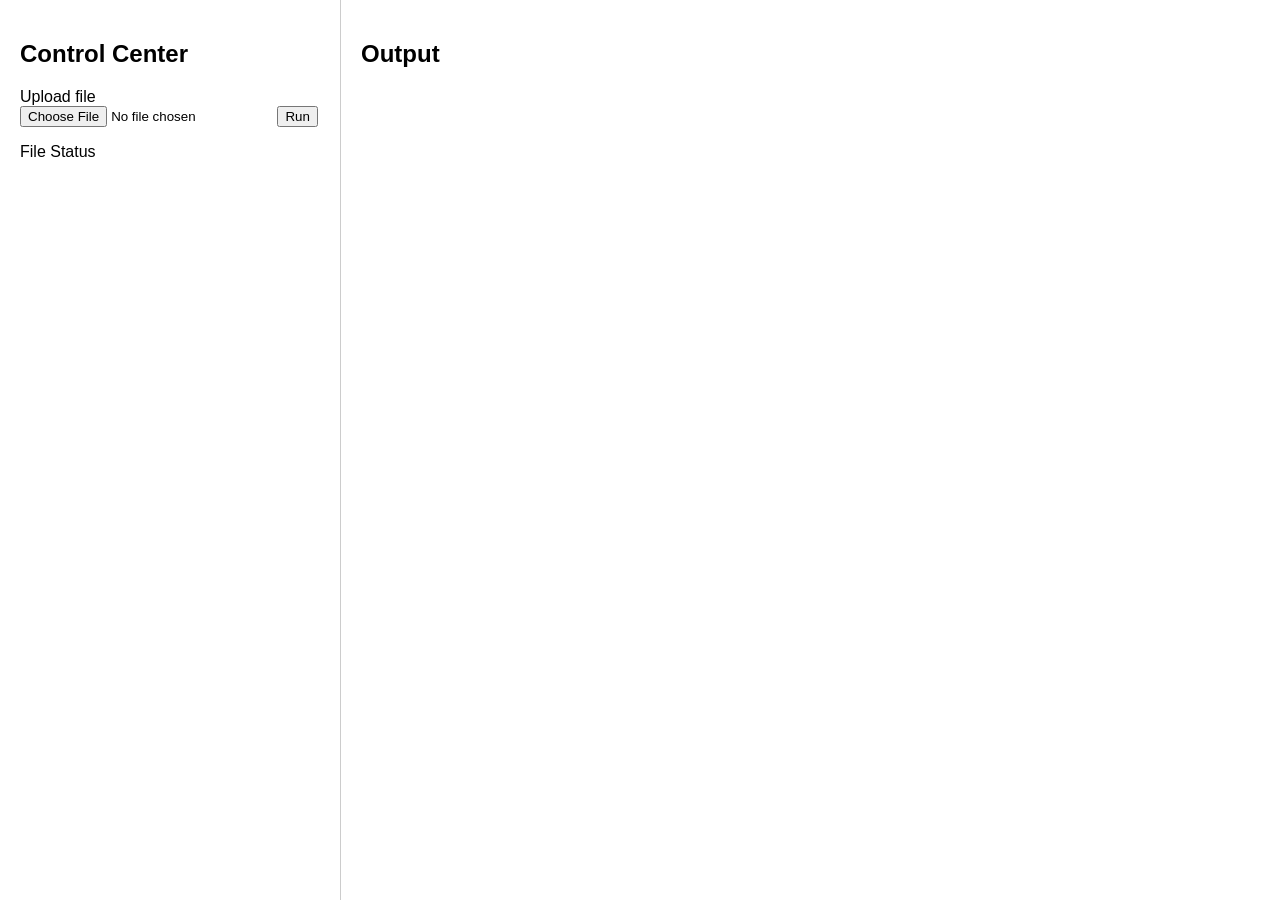
<file: frontend/index.html>
<!DOCTYPE html>
<html lang="en">
<head>
  <meta charset="UTF-8" />
  <title>Cell Tracking Software</title>
  <link rel="stylesheet" href="styles.css" />
</head>
<body>

  <div class="container">
    <div class="controls">
      <h2>Control Center</h2>

      <label>
        Upload file
        <input type="file" id="fileInput" 
        accept = ".tif,.tiff"/>
      </label>

      <button id="runBtn">Run</button>

      <p id="status">File Status</p>
    </div>

    <div class="output">
      <h2>Output</h2>
      <img id="resultImage" />
    </div>
  </div>

  <script src="app.js"></script>
</body>
</html>
</file>
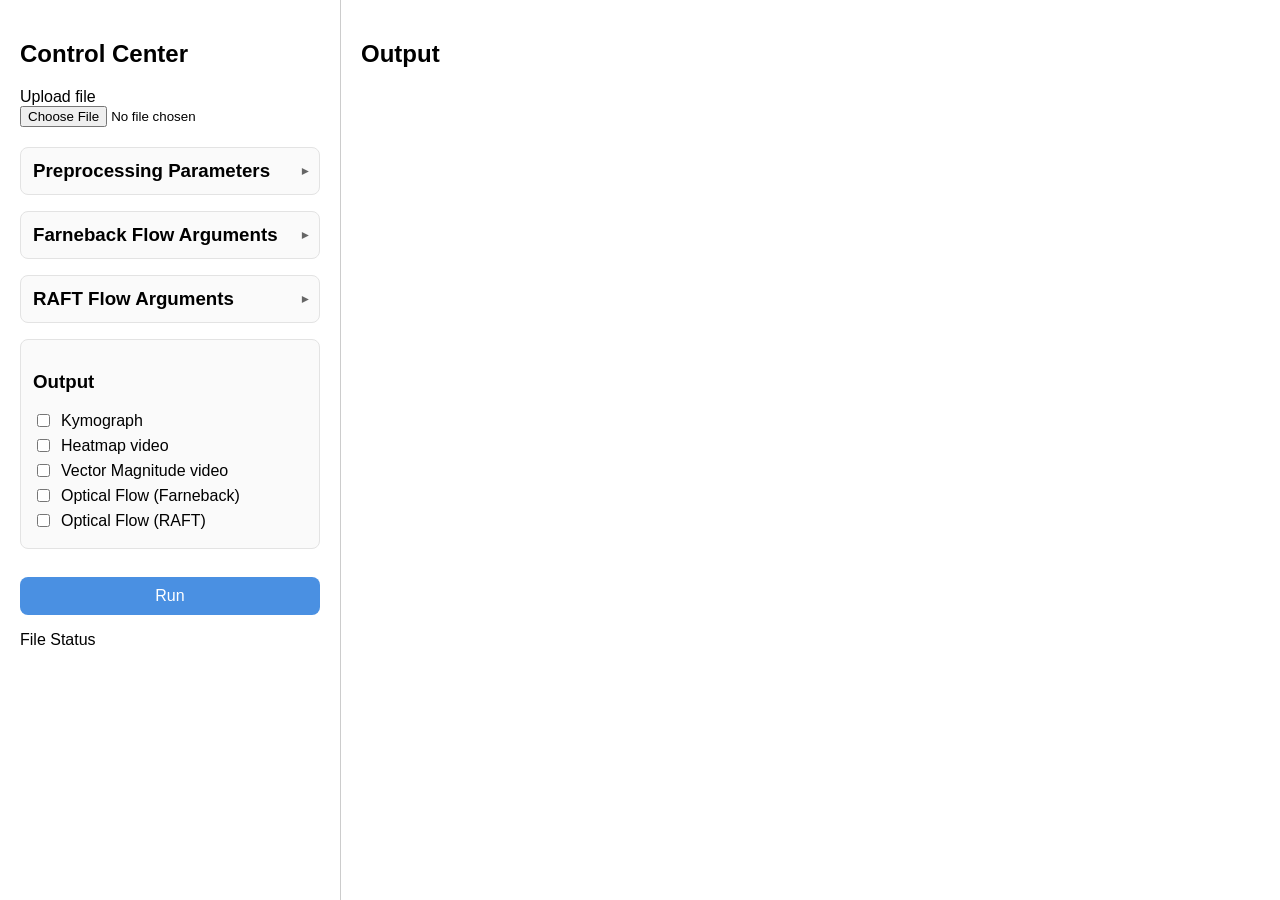
<file: frontend/static/index.html>
<!DOCTYPE html>
<html lang="en">
<head>
  <meta charset="UTF-8" />
  <title>Cell Tracking Software</title>
  <link rel="stylesheet" href="styles.css" />
</head>
<body>

  <div class="container">
    <div class="controls">
      <h2>Control Center</h2>

      <label>
        Upload file
        <input type="file" id="fileInput" 
        accept = ".tif,.tiff"/>
      </label>
      <!-- setup for pre-processing-->
      <div class="control-box collapsible">
        <div class="collapsible-header">
          <h3>Preprocessing Parameters</h3>
          <span class="chevron">▾</span>
        </div>
      
        <div class="collapsible-content">
          <h4>Gaussian Blur</h4>
          <div class="param">
            <label>Kernel size</label>
            <input type="number" id="gaussK" value="5" step="2" min="1" />
          </div>
          <div class="param">
            <label>Sigma X</label>
            <input type="number" id="gaussSigma" value="1.5" step="0.1" />
          </div>
      
          <h4>Median Filter</h4>
          <div class="param">
            <label>Kernel size</label>
            <input type="number" id="medianK" value="5" step="2" min="1" />
          </div>
      
          <h4>Contrast Adjustment</h4>
          <div class="param">
            <label>Alpha</label>
            <input type="number" id="contrastAlpha" value="1.0" step="0.1" />
          </div>
          <div class="param">
            <label>Beta</label>
            <input type="number" id="contrastBeta" value="0.0" step="0.1" />
          </div>
        </div>
      </div>

      <!-- setup for Farneback-->
      <div class="control-box collapsible">
        <div class="collapsible-header">
          <h3>Farneback Flow Arguments</h3>
          <span class="chevron">▾</span>
        </div>
        <div class="collapsible-content">
          <div class="param">
            <label>Pyramid Scale</label>
            <input type="number" id="fbPyrScale" value="0.5" step="0.1" />
          </div>
          <div class="param">
            <label>Levels</label>
            <input type="number" id="fbLevels" value="3" min="1" />
          </div>
          <div class="param">
            <label>Window Size</label>
            <input type="number" id="fbWinSize" value="15" min="1" />
          </div>
          <div class="param">
            <label>Iterations</label>
            <input type="number" id="fbIterations" value="3" min="1" />
          </div>
          <div class="param">
            <label>Polynomial N</label>
            <input type="number" id="fbPolyN" value="5" step="2" min="1" />
          </div>
          <div class="param">
            <label>Polynomial Sigma</label>
            <input type="number" id="fbPolySigma" value="1.2" step="0.1" />
          </div>
        </div>
      </div>
      <!-- setup for RAFT -->
      <div class="control-box collapsible">
        <div class="collapsible-header">
          <h3>RAFT Flow Arguments</h3>
          <span class="chevron">▾</span>
        </div>
        <div class="collapsible-content">
          <div class="param">
            <label>Model Size</label>
            <input type="number" id="rfModSize" value="1" step="1" min="1" />
          </div>
          <div class="param">
            <label>Model Weight</label>
            <input type="text" id="rfModWeight" placeholder="Leave empty for default" />
          </div>
          <label class="checkbox">
            <input type="checkbox" id="rfGPU" />
            Use GPU
          </label>
          </div>
        </div>
      

      <!-- Output options for the user-->
      <div class="control-box">
        <h3>Output</h3>
      
        <label class="checkbox">
          <input type="checkbox" id="outKymograph" />
          Kymograph
        </label>
      
        <label class="checkbox">
          <input type="checkbox" id="outHeatmap" />
          Heatmap video
        </label>
      
        <label class="checkbox">
          <input type="checkbox" id="outVectorMag" />
          Vector Magnitude video
        </label>
      
        <label class="checkbox">
          <input type="checkbox" id="outFarneback" />
          Optical Flow (Farneback)
        </label>
      
        <label class="checkbox">
          <input type="checkbox" id="outRAFT" />
          Optical Flow (RAFT)
        </label>
      </div>

      <button id="runBtn">Run</button>

      <p id="status">File Status</p>
    </div>

    <div class="output">
      <h2>Output</h2>
      <img id="resultImage" />
    </div>
  </div>

  <script src="script.js" defer></script>
</body>
</html>
</file>
<file: frontend/styles.css>
body {
    font-family: sans-serif;
    margin: 0;
    padding: 0;
  }
  
  .container {
    display: flex;
    height: 100vh;
  }
  
  .controls {
    width: 300px;
    padding: 20px;
    border-right: 1px solid #ccc;
  }
  
  .output {
    flex: 1;
    padding: 20px;
  }
  
  #resultImage {
    max-width: 100%;
    max-height: 100%;
  }
</file>
<file: frontend/static/styles.css>
body {
    font-family: sans-serif;
    margin: 0;
  }
  
  .container {
    display: flex;
    min-height: 100vh;
  }
  
  .controls {
    width: 300px;
    padding: 20px;
    border-right: 1px solid #ccc;
    align-self: stretch;
  }
  
  .output {
    flex: 1;
    padding: 20px;
  }
  
  #resultImage {
    max-width: 100%;
    max-height: 100%;
  }
  .control-box {
    background: #fafafa;
    border: 1px solid #e3e3e3;
    border-radius: 8px;
    padding: 12px;
    margin-bottom: 16px;
  }

  .checkbox {
    display: flex;
    align-items: center;
    gap: 8px;
    margin-bottom: 6px;
  }
  
  .param-group {
    margin-bottom: 14px;
  }
  
  .param {
    display: flex;
    flex-direction: column;
    width: 100%;
    margin-bottom: 8px;
  }
  
  .param label {
    font-size: 0.85rem;
    margin-bottom: 2px;
  }
  
  .param input {
    width: 100%;
    padding: 6px;
    font-size: 0.9rem;
    box-sizing: border-box;
  }

  #runBtn {
    width: 100%;
    padding: 10px;
    margin-top: 12px;
    font-size: 1rem;
    background-color: #4a90e2;
    color: white;
    border: none;
    border-radius: 8px;
    cursor: pointer;
  }
  
  #runBtn:hover {
    background-color: #3a7fcf;
  }

  .collapsible-header {
    display: flex;
    justify-content: space-between;
    align-items: center;
    cursor: pointer;
    user-select: none;
  }
  
  .collapsible-header h3 {
    margin: 0;
  }
  
  .chevron {
    transition: transform 0.2s ease;
    font-size: 0.9rem;
    color: #666;
  }
  
  .collapsible-content {
    margin-top: 10px;
  }
  
  .collapsible:not(.open) .collapsible-content {
    display: none;
  }
  
  .collapsible:not(.open) .chevron {
    transform: rotate(-90deg);
  }

  #fileInput {
    margin-bottom: 20px;
  }
</file>
